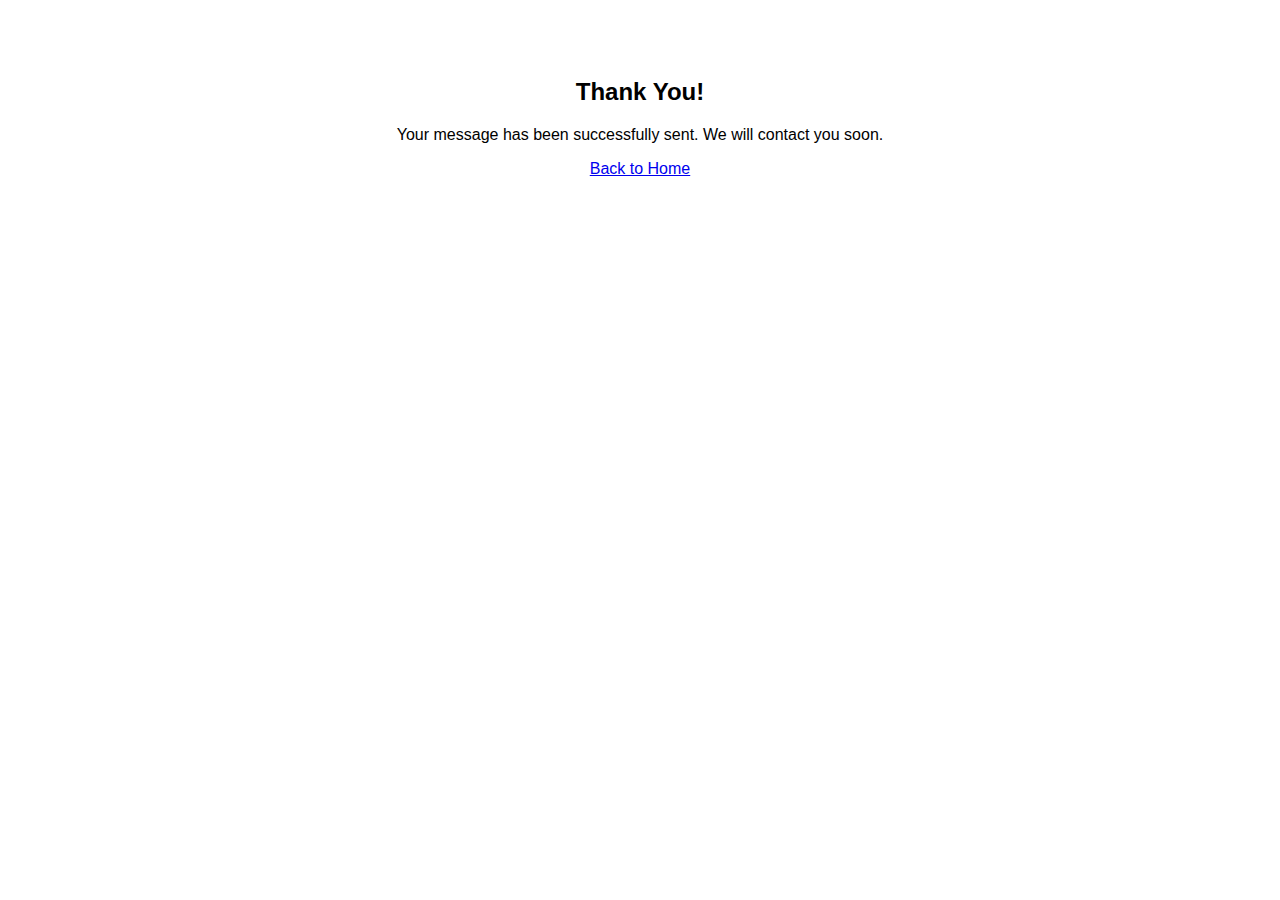
<file: success.html>
<!DOCTYPE html>
<html lang="en">
<head>
    <meta charset="UTF-8">
    <meta name="viewport" content="width=device-width, initial-scale=1.0">
    <title>Success</title>
    <style>
        body {
            text-align: center;
            font-family: Arial, sans-serif;
            padding: 50px;
        }
    </style>
</head>
<body>
    <h2>Thank You!</h2>
    <p>Your message has been successfully sent. We will contact you soon.</p>
    <a href="index.html">Back to Home</a>
</body>
</html>
</file>
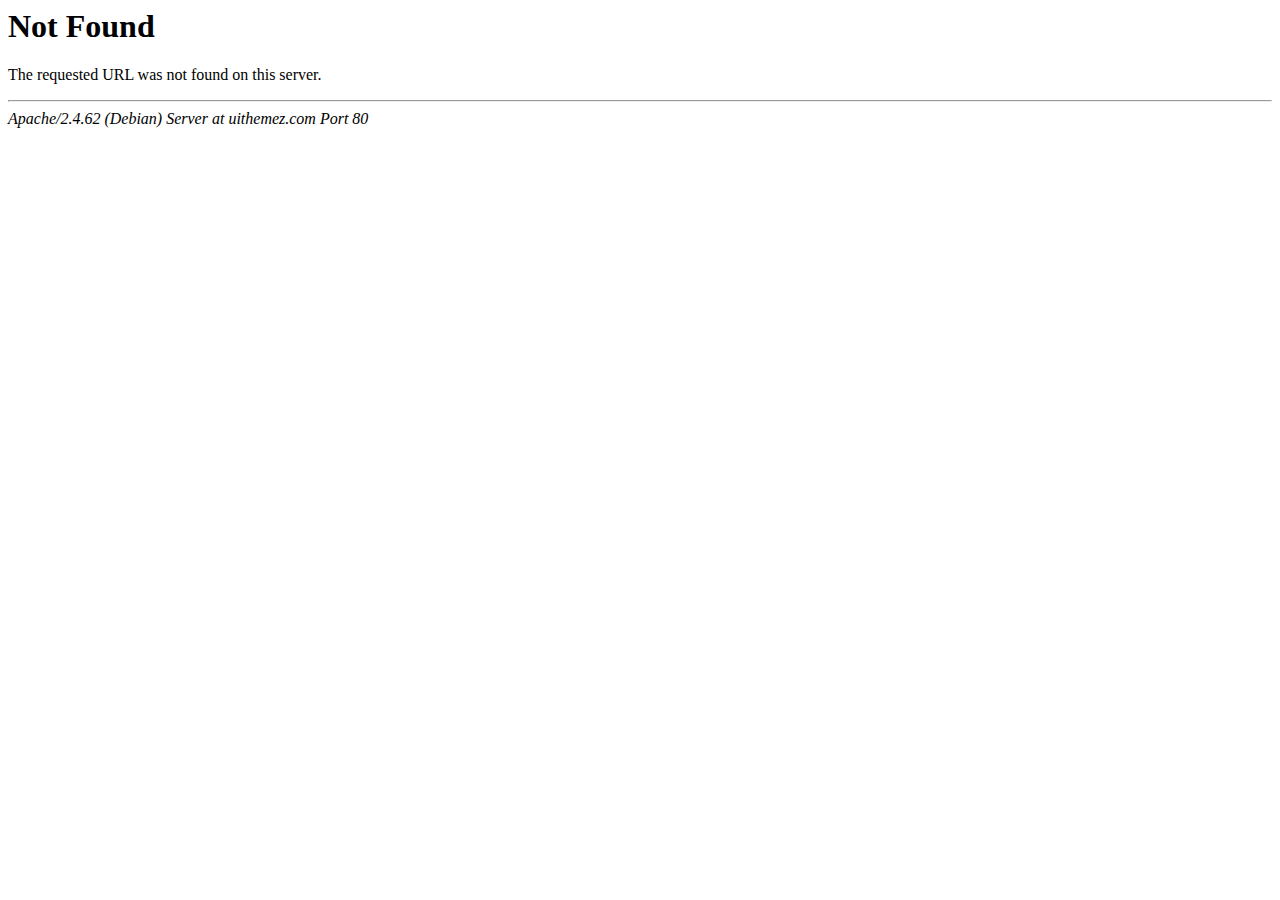
<file: assets/fonts/fa-brands-400.html>
<!DOCTYPE HTML PUBLIC "-//IETF//DTD HTML 2.0//EN">
<html><head>
<title>404 Not Found</title>
</head><body>
<h1>Not Found</h1>
<p>The requested URL was not found on this server.</p>
<hr>
<address>Apache/2.4.62 (Debian) Server at uithemez.com Port 80</address>
</body></html>
</file>
